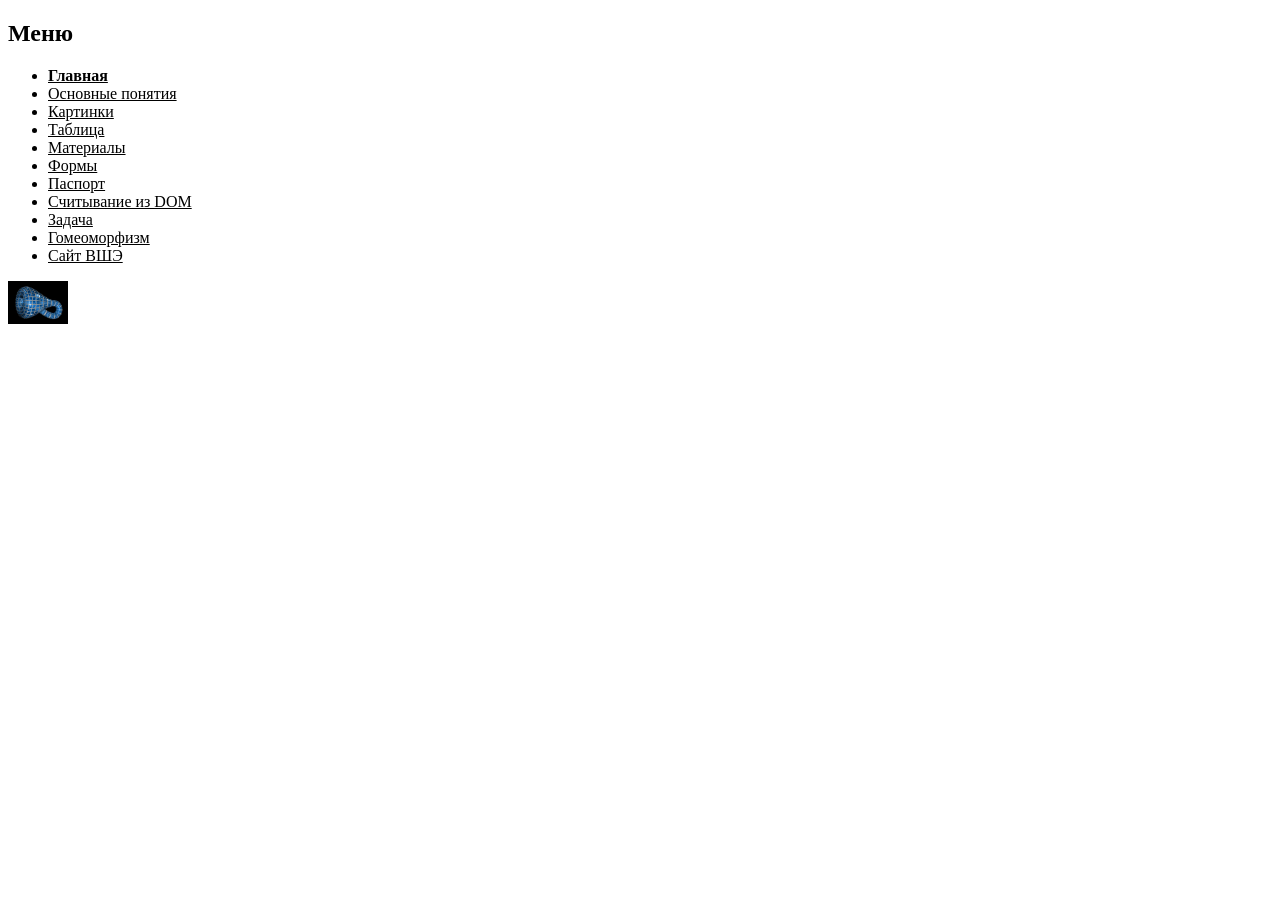
<file: index.html>
<!DOCTYPE html>
<html lang="ru">
<head>
<meta charset="UTF-8">
<title>Главная</title>
<link rel="stylesheet" href="style.css">
</head>
<body id="top">
<h2>Меню</h2>
<ul>
<li><a href="index.html" class="active">Главная</a></li>
<li><a href="info.html">Основные понятия</a></li>
<li><a href="gallery.html">Картинки</a></li>
<li><a href="table.html">Таблица</a></li>
<li><a href="materials.html">Материалы</a></li>
<li><a href="form.html">Формы</a></li>
<li><a href="passport.html">Паспорт</a></li>
<li><a href="DOM.html">Считывание из DOM</a></li>
<li><a href="task.html">Задача</a></li>
<li><a href="info.html#homeomorphism">Гомеоморфизм</a></li>
<li><a href="https://www.hse.ru/" target="_blank">Сайт ВШЭ</a></li>
</ul>
<a href="index.html"><img src="klein.png" width="60" alt="На главную"></a>

</body>
</html>
</file>
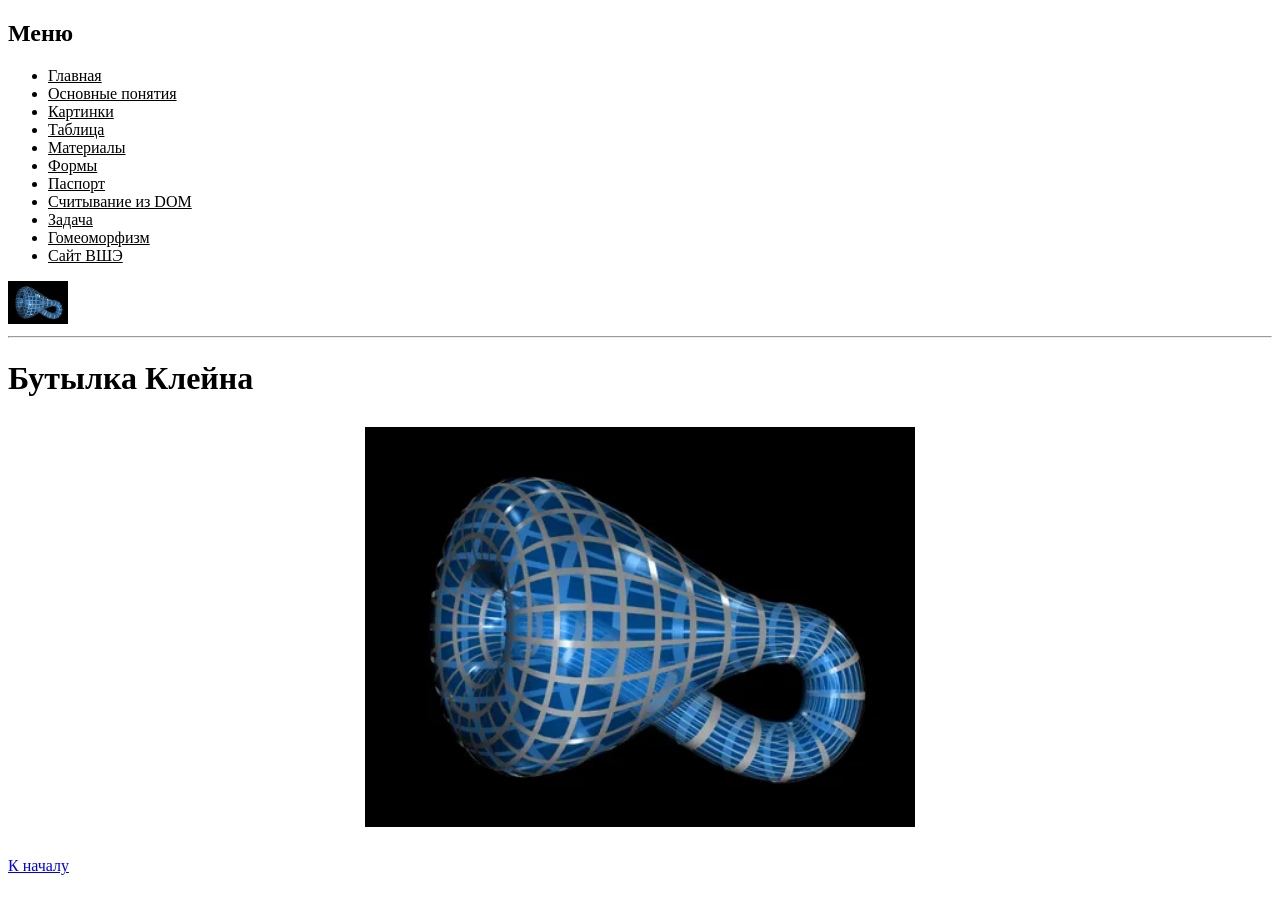
<file: big_img.html>
<!DOCTYPE html>
<html lang="ru">
<head>
<meta charset="UTF-8">
<title>Бутылка Клейна</title>
<link rel="stylesheet" href="style.css">
</head>
<body id="top">
<h2>Меню</h2>
<ul>
<li><a href="index.html">Главная</a></li>
<li><a href="info.html">Основные понятия</a></li>
<li><a href="gallery.html">Картинки</a></li>
<li><a href="table.html">Таблица</a></li>
<li><a href="materials.html">Материалы</a></li>
<li><a href="form.html">Формы</a></li>
<li><a href="passport.html">Паспорт</a></li>
<li><a href="DOM.html">Считывание из DOM</a></li>
<li><a href="task.html">Задача</a></li>
<li><a href="info.html#homeomorphism">Гомеоморфизм</a></li>
<li><a href="https://www.hse.ru/" target="_blank">Сайт ВШЭ</a></li>
</ul>
<a href="index.html"><img src="klein.png" width="60" alt="На главную"></a>

<hr>
<h1>Бутылка Клейна</h1>
<img class="big-image" src="klein.png" width="600" height="400" alt="Бутылка Клейна">
<p><a href="#top">К началу</a></p>

</body>
</html>
</file>
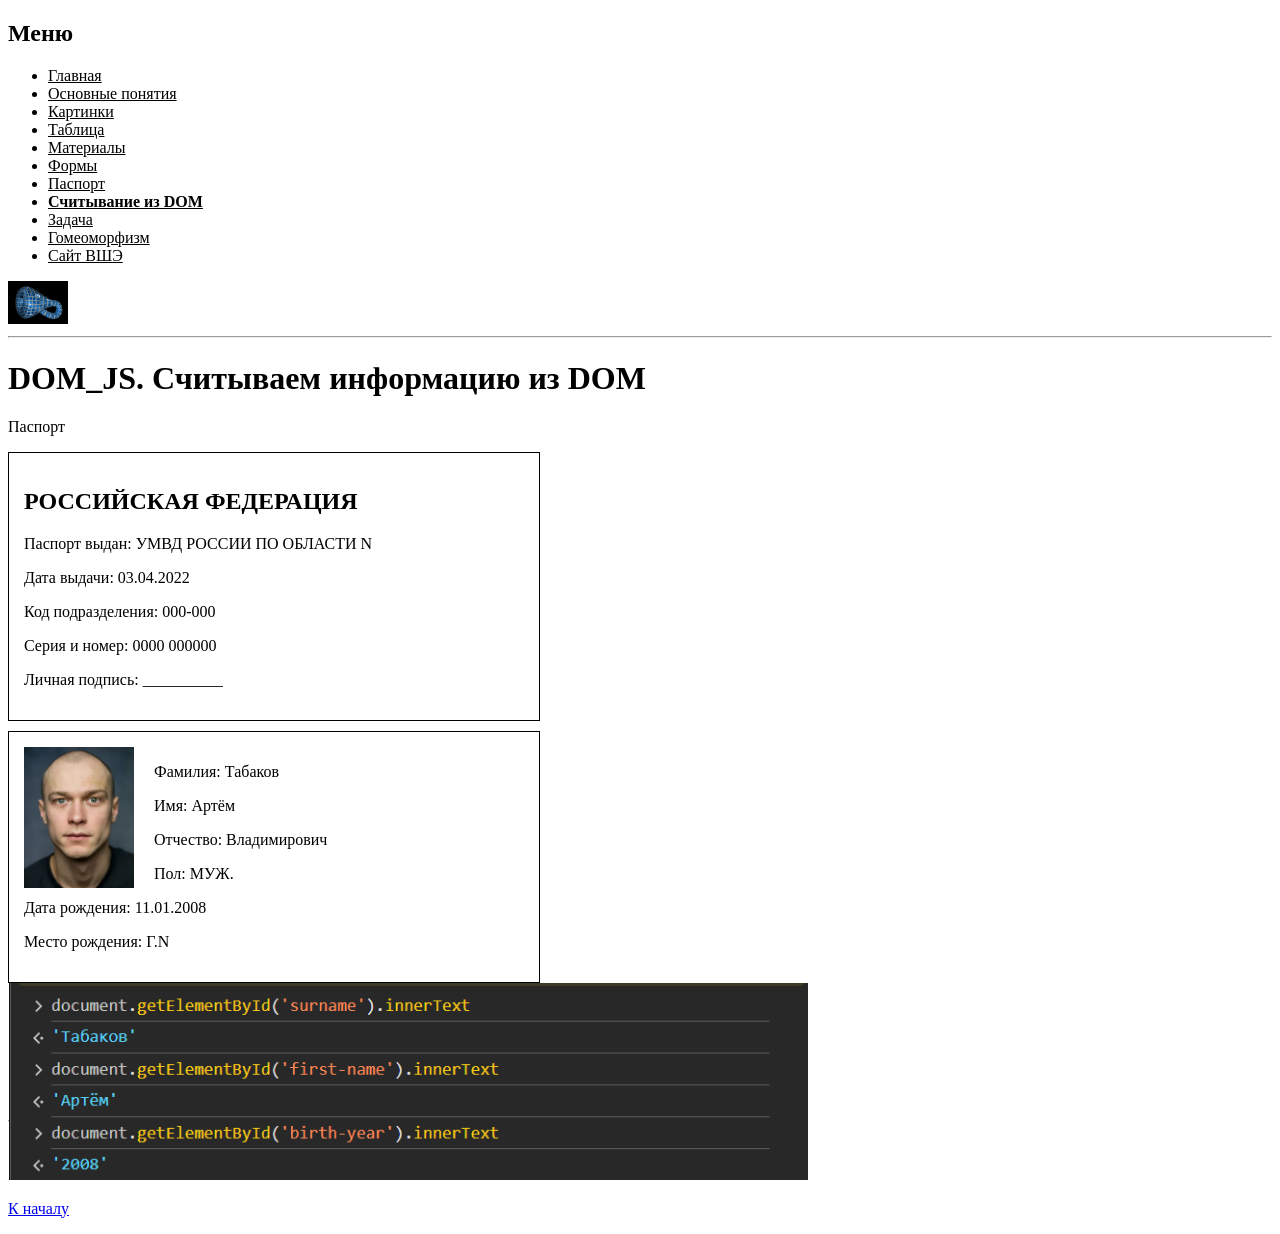
<file: DOM.html>
<!DOCTYPE html>
<html lang="ru">
<head>
<meta charset="UTF-8">
<title>DOM_JS. Считываем информацию из DOM</title>
<link rel="stylesheet" href="style.css">
</head>
<body id="top">
<h2>Меню</h2>
<ul>
<li><a href="index.html">Главная</a></li>
<li><a href="info.html">Основные понятия</a></li>
<li><a href="gallery.html">Картинки</a></li>
<li><a href="table.html">Таблица</a></li>
<li><a href="materials.html">Материалы</a></li>
<li><a href="form.html">Формы</a></li>
<li><a href="passport.html">Паспорт</a></li>
<li><a href="DOM.html" class="active">Считывание из DOM</a></li>
<li><a href="task.html">Задача</a></li>
<li><a href="info.html#homeomorphism">Гомеоморфизм</a></li>
<li><a href="https://www.hse.ru/" target="_blank">Сайт ВШЭ</a></li>
</ul>
<a href="index.html"><img src="klein.png" width="60" alt="На главную"></a>

<hr>
<h1>DOM_JS. Считываем информацию из DOM</h1>

<p>Паспорт</p>
<div class="passport-page">
<h2>РОССИЙСКАЯ ФЕДЕРАЦИЯ</h2>
<p>Паспорт выдан: <span id="issued">УМВД РОССИИ ПО ОБЛАСТИ N</span></p>
<p>Дата выдачи: 03.04.2022</p>
<p>Код подразделения: 000-000</p>
<p>Серия и номер: 0000 000000</p>
<p>Личная подпись: __________</p>
</div>
<div class="passport-page">
<img class="photo" src="photo.png" width="110" alt="Условное фото">
<p>Фамилия: <span id="surname">Табаков</span></p>
<p>Имя: <span id="first-name">Артём</span></p>
<p>Отчество: <span id="patronymic">Владимирович</span></p>
<p>Пол: <span id="sex">МУЖ.</span></p>
<p>Дата рождения: 11.01.<span id="birth-year">2008</span></p>
<p>Место рождения: <span id="birthplace">Г.N</span></p>
<div style="clear:both"></div>
</div>
<img src="dom-console.png" width="800"
     alt="Считывание фамилии, имени и года рождения из DOM">

<p><a href="#top">К началу</a></p>

</body>
</html>
</file>
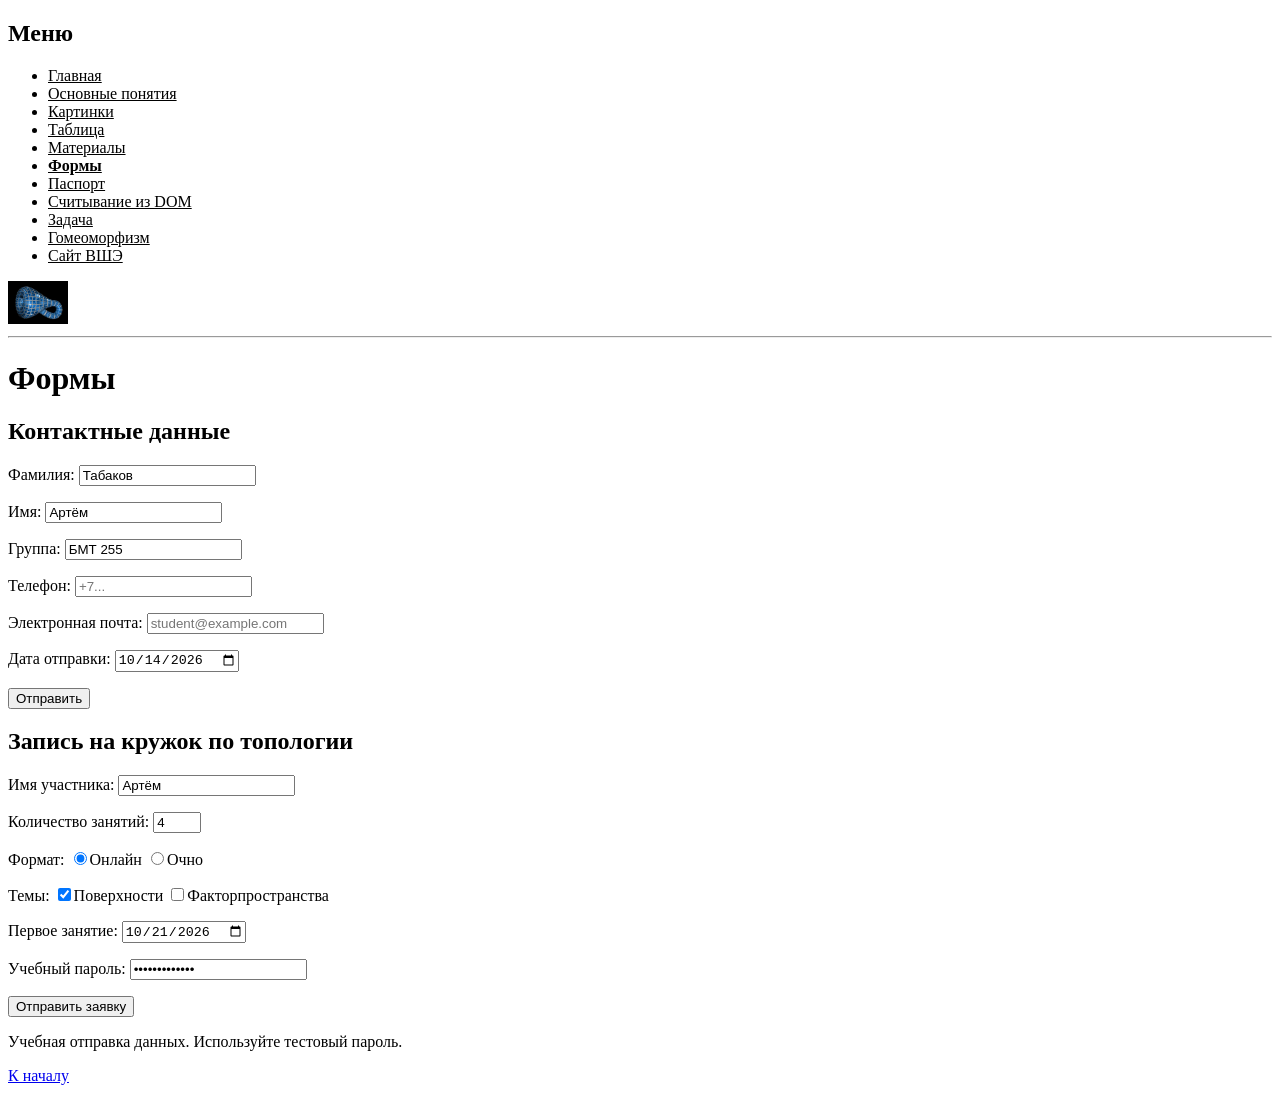
<file: form.html>
<!DOCTYPE html>
<html lang="ru">
<head>
<meta charset="UTF-8">
<title>Формы</title>
<link rel="stylesheet" href="style.css">
</head>
<body id="top">
<h2>Меню</h2>
<ul>
<li><a href="index.html">Главная</a></li>
<li><a href="info.html">Основные понятия</a></li>
<li><a href="gallery.html">Картинки</a></li>
<li><a href="table.html">Таблица</a></li>
<li><a href="materials.html">Материалы</a></li>
<li><a href="form.html" class="active">Формы</a></li>
<li><a href="passport.html">Паспорт</a></li>
<li><a href="DOM.html">Считывание из DOM</a></li>
<li><a href="task.html">Задача</a></li>
<li><a href="info.html#homeomorphism">Гомеоморфизм</a></li>
<li><a href="https://www.hse.ru/" target="_blank">Сайт ВШЭ</a></li>
</ul>
<a href="index.html"><img src="klein.png" width="60" alt="На главную"></a>

<hr>
<h1>Формы</h1>
<h2>Контактные данные</h2>
<form action="https://httpbin.org/get" method="get" target="_blank">
<p><label>Фамилия: <input type="text" name="surname" value="Табаков" required></label></p>
<p><label>Имя: <input type="text" name="first_name" value="Артём" required></label></p>
<p><label>Группа: <input type="text" name="study_group" value="БМТ 255" required></label></p>
<p><label>Телефон: <input type="tel" name="phone" placeholder="+7..." required></label></p>
<p><label>Электронная почта: <input type="email" name="email" placeholder="student@example.com" required></label></p>
<p><label>Дата отправки: <input type="date" name="sent_date" value="2026-10-14" required></label></p>
<input type="submit" value="Отправить">
</form>
<h2>Запись на кружок по топологии</h2>
<form action="https://httpbin.org/get" method="get" target="_blank">
<p><label>Имя участника: <input type="text" name="participant" value="Артём" required></label></p>
<p><label>Количество занятий: <input type="number" name="lesson_count" min="1" max="20" value="4" required></label></p>
<p>Формат: <label><input type="radio" name="format" value="online" checked>Онлайн</label> <label><input type="radio" name="format" value="offline">Очно</label></p>
<p>Темы: <label><input type="checkbox" name="topics" value="surfaces" checked>Поверхности</label> <label><input type="checkbox" name="topics" value="quotients">Факторпространства</label></p>
<p><label>Первое занятие: <input type="date" name="first_lesson" value="2026-10-21" required></label></p>
<p><label>Учебный пароль: <input type="password" name="demo_password" value="topology-demo" required></label></p>
<input type="hidden" name="club" value="topology">
<p><input type="submit" value="Отправить заявку"></p>
</form>
<p>Учебная отправка данных. Используйте тестовый пароль.</p>
<p><a href="#top">К началу</a></p>

</body>
</html>
</file>
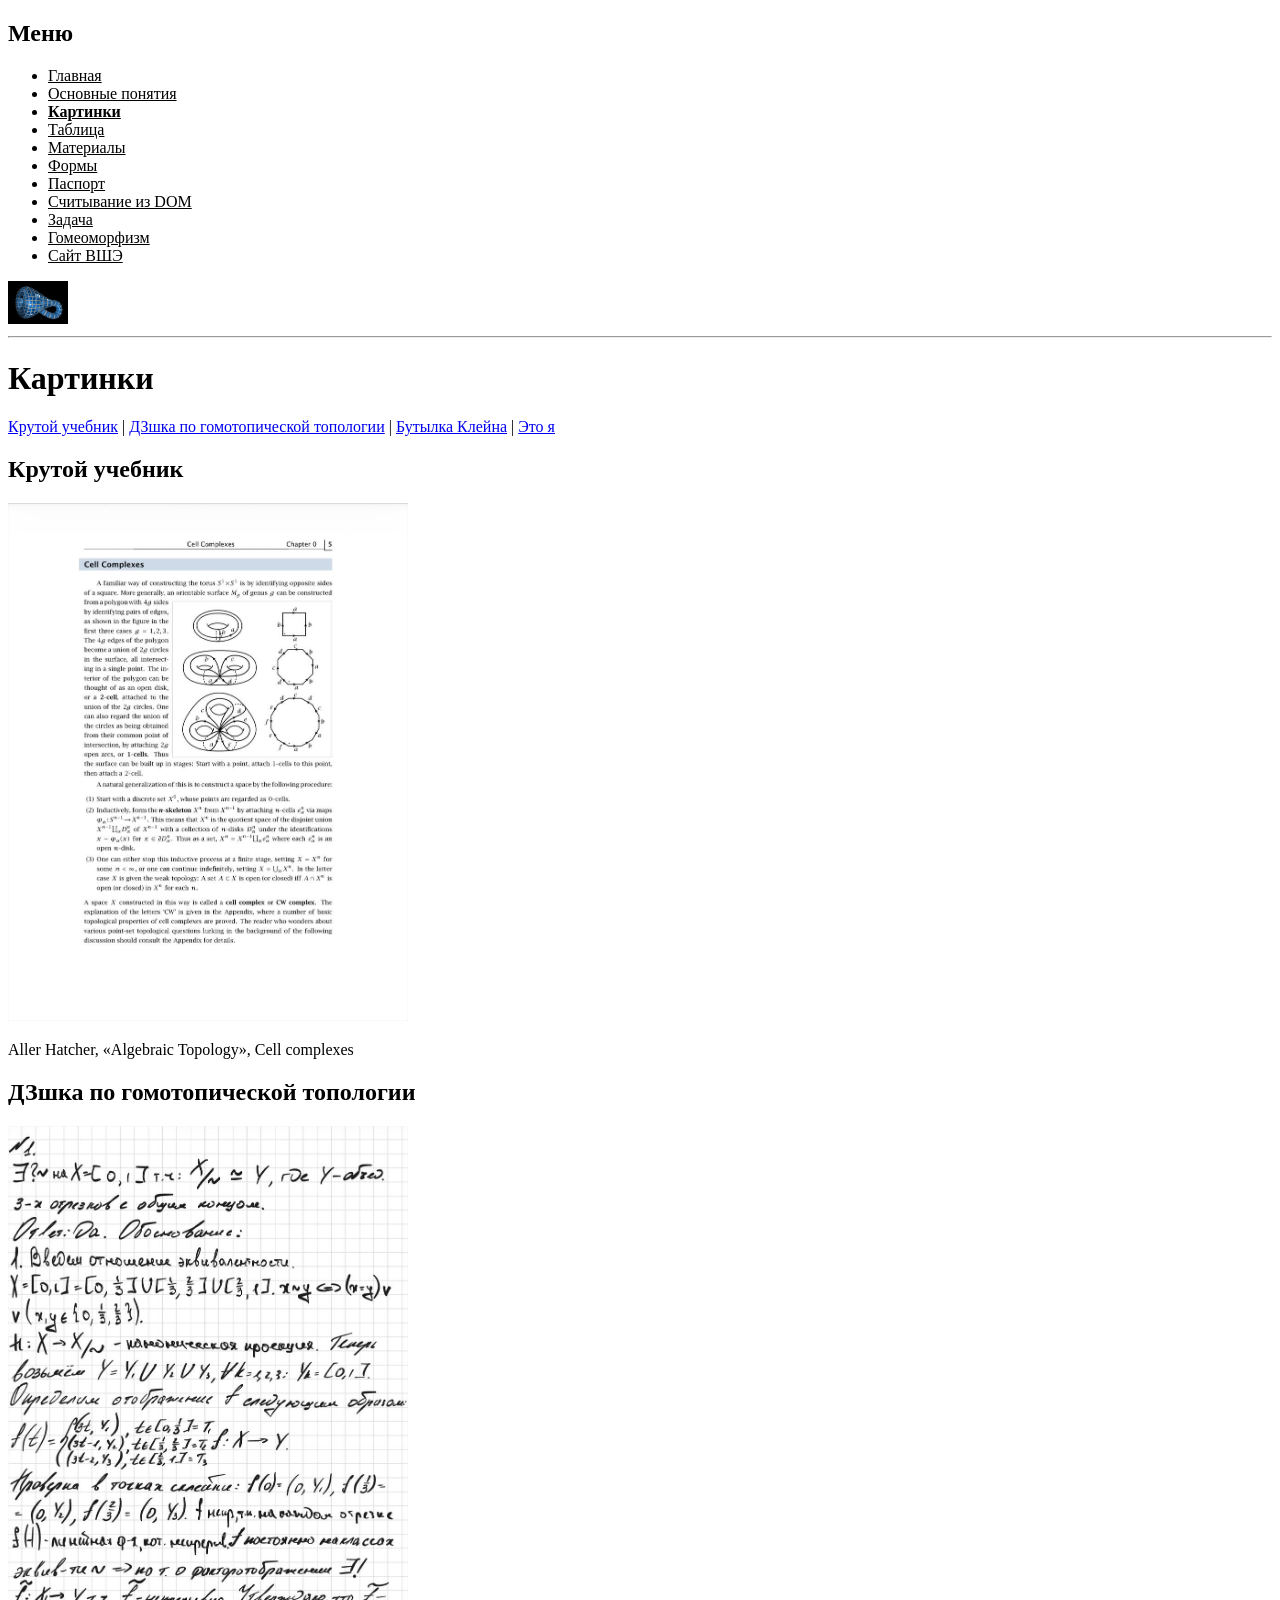
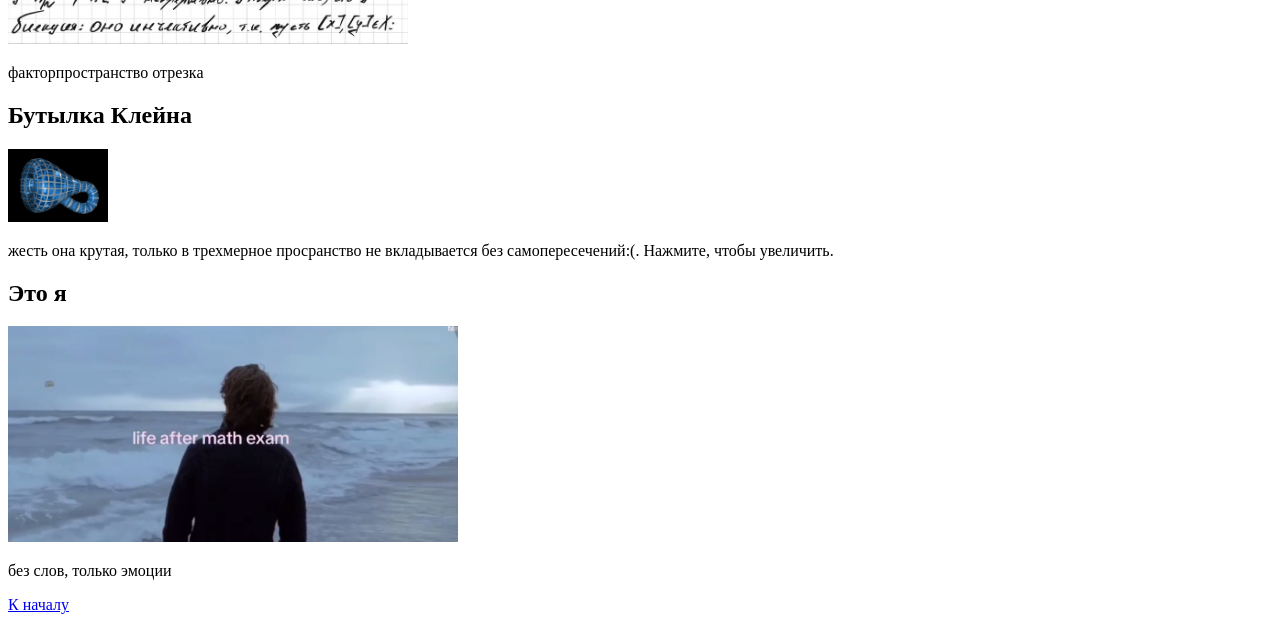
<file: gallery.html>
<!DOCTYPE html>
<html lang="ru">
<head>
<meta charset="UTF-8">
<title>Картинки</title>
<link rel="stylesheet" href="style.css">
</head>
<body id="top">
<h2>Меню</h2>
<ul>
<li><a href="index.html">Главная</a></li>
<li><a href="info.html">Основные понятия</a></li>
<li><a href="gallery.html" class="active">Картинки</a></li>
<li><a href="table.html">Таблица</a></li>
<li><a href="materials.html">Материалы</a></li>
<li><a href="form.html">Формы</a></li>
<li><a href="passport.html">Паспорт</a></li>
<li><a href="DOM.html">Считывание из DOM</a></li>
<li><a href="task.html">Задача</a></li>
<li><a href="info.html#homeomorphism">Гомеоморфизм</a></li>
<li><a href="https://www.hse.ru/" target="_blank">Сайт ВШЭ</a></li>
</ul>
<a href="index.html"><img src="klein.png" width="60" alt="На главную"></a>

<hr>
<h1>Картинки</h1>
<p><a href="#book">Крутой учебник</a> | <a href="#notes">ДЗшка по гомотопической топологии</a> | <a href="#klein">Бутылка Клейна</a> | <a href="#meme">Это я</a></p>
<h2 id="book">Крутой учебник</h2>
<img src="book.png" width="400" alt="Страница книги Хэтчера">
<p>Aller Hatcher, «Algebraic Topology», Cell complexes</p>
<h2 id="notes">ДЗшка по гомотопической топологии </h2>
<img src="notes.png" width="400" alt="Рукописное решение">
<p>факторпространство отрезка</p>
<h2 id="klein">Бутылка Клейна</h2>
<a href="big_img.html" target="_blank"><img src="klein.png" width="100" alt="Увеличить бутылку Клейна"></a>
<p>жесть она крутая, только в трехмерное просранство не вкладывается без самопересечений:(. Нажмите, чтобы увеличить.</p>
<h2 id="meme">Это я</h2>
<img src="meme.png" width="450" alt="Life after math exam">
<p>без слов, только эмоции</p>
<p><a href="#top">К началу</a></p>

</body>
</html>
</file>
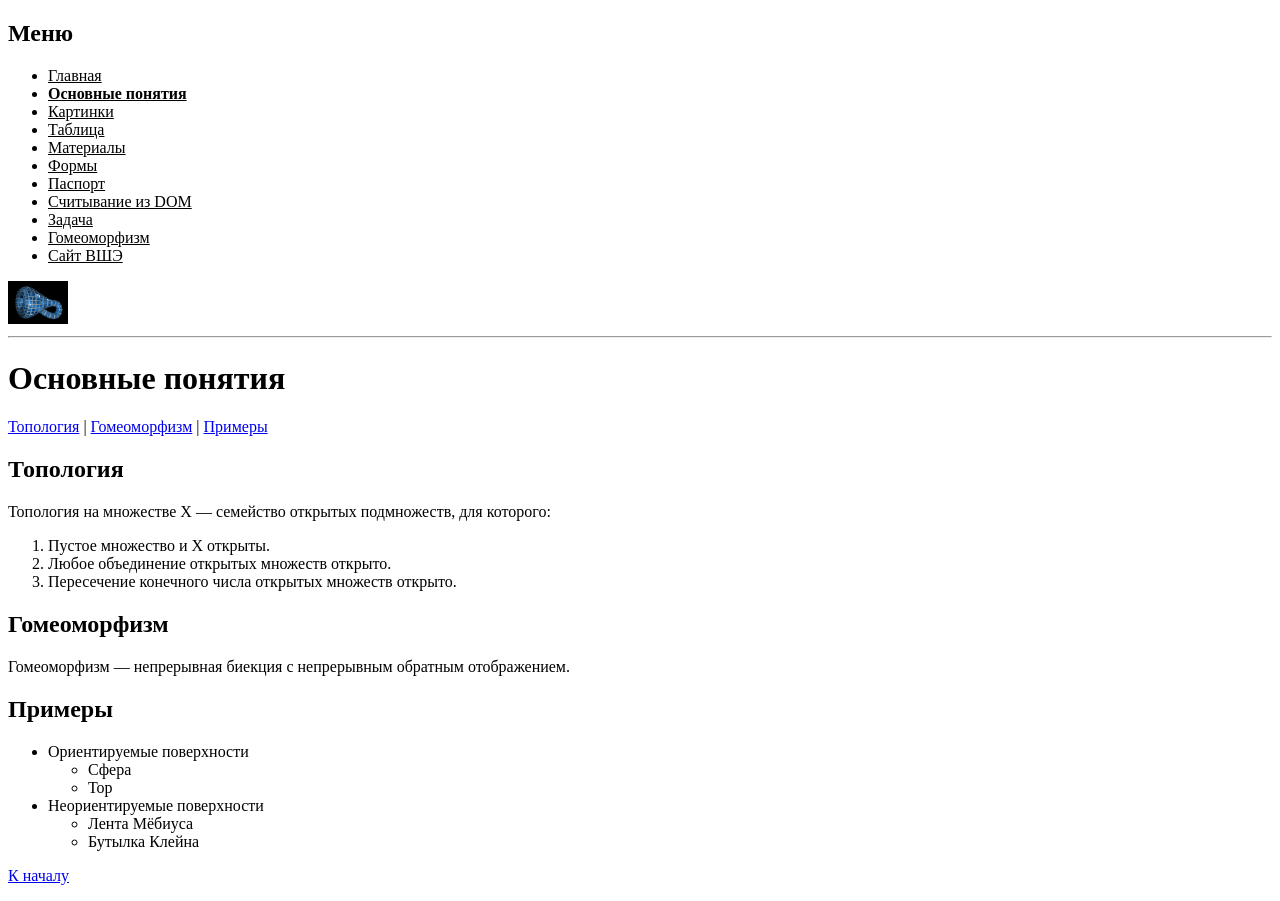
<file: info.html>
<!DOCTYPE html>
<html lang="ru">
<head>
<meta charset="UTF-8">
<title>Основные понятия</title>
<link rel="stylesheet" href="style.css">
</head>
<body id="top">
<h2>Меню</h2>
<ul>
<li><a href="index.html">Главная</a></li>
<li><a href="info.html" class="active">Основные понятия</a></li>
<li><a href="gallery.html">Картинки</a></li>
<li><a href="table.html">Таблица</a></li>
<li><a href="materials.html">Материалы</a></li>
<li><a href="form.html">Формы</a></li>
<li><a href="passport.html">Паспорт</a></li>
<li><a href="DOM.html">Считывание из DOM</a></li>
<li><a href="task.html">Задача</a></li>
<li><a href="info.html#homeomorphism">Гомеоморфизм</a></li>
<li><a href="https://www.hse.ru/" target="_blank">Сайт ВШЭ</a></li>
</ul>
<a href="index.html"><img src="klein.png" width="60" alt="На главную"></a>

<hr>
<h1>Основные понятия</h1>
<p><a href="#space">Топология</a> | <a href="#homeomorphism">Гомеоморфизм</a> | <a href="#examples">Примеры</a></p>
<h2 id="space">Топология</h2>
<p>Топология на множестве X — семейство открытых подмножеств, для которого:</p>
<ol>
<li>Пустое множество и X открыты.</li>
<li>Любое объединение открытых множеств открыто.</li>
<li>Пересечение конечного числа открытых множеств открыто.</li>
</ol>
<h2 id="homeomorphism">Гомеоморфизм</h2>
<p>Гомеоморфизм — непрерывная биекция с непрерывным обратным отображением.</p>
<h2 id="examples">Примеры</h2>
<ul>
<li>Ориентируемые поверхности<ul><li>Сфера</li><li>Тор</li></ul></li>
<li>Неориентируемые поверхности<ul><li>Лента Мёбиуса</li><li>Бутылка Клейна</li></ul></li>
</ul>
<p><a href="#top">К началу</a></p>

</body>
</html>
</file>
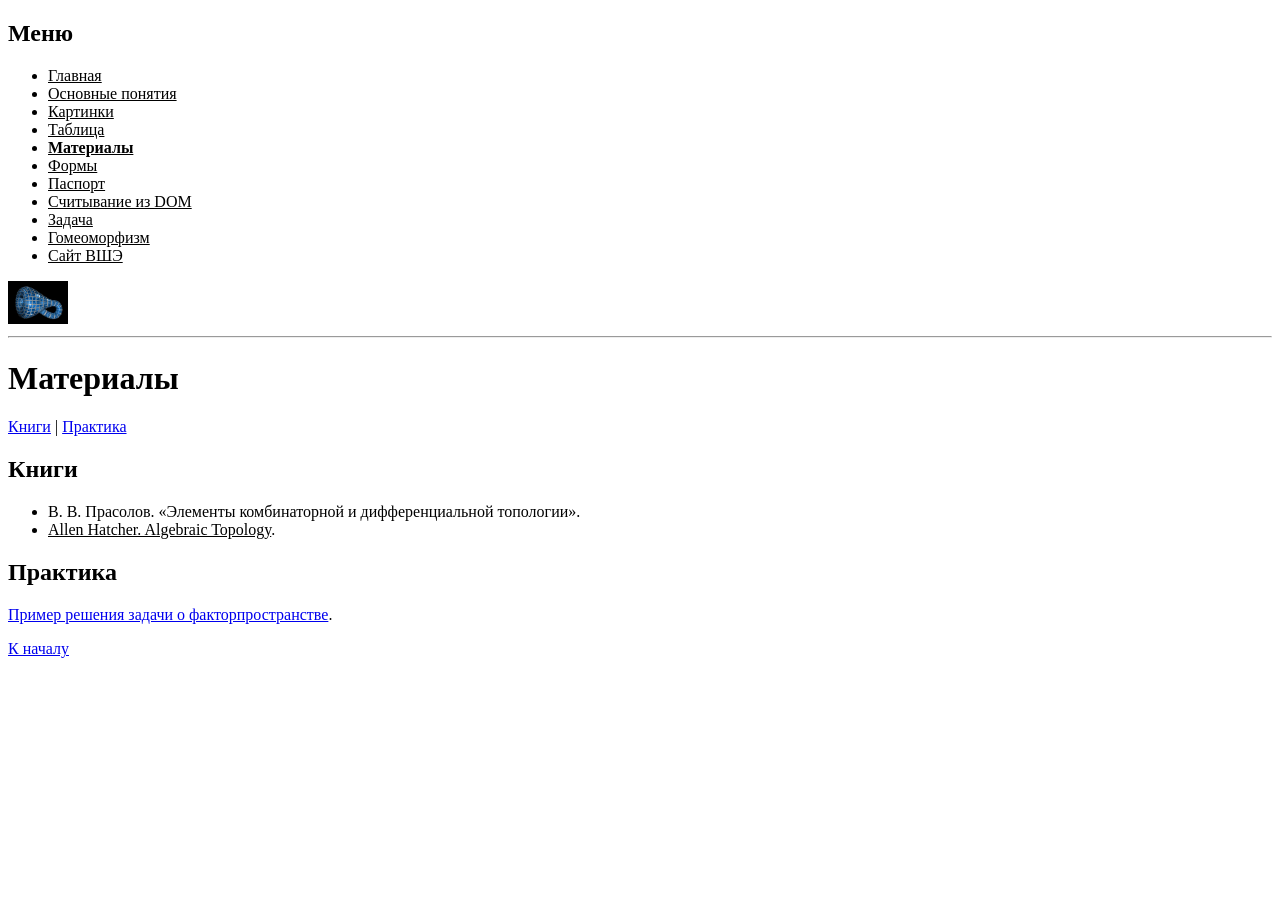
<file: materials.html>
<!DOCTYPE html>
<html lang="ru">
<head>
<meta charset="UTF-8">
<title>Материалы</title>
<link rel="stylesheet" href="style.css">
</head>
<body id="top">
<h2>Меню</h2>
<ul>
<li><a href="index.html">Главная</a></li>
<li><a href="info.html">Основные понятия</a></li>
<li><a href="gallery.html">Картинки</a></li>
<li><a href="table.html">Таблица</a></li>
<li><a href="materials.html" class="active">Материалы</a></li>
<li><a href="form.html">Формы</a></li>
<li><a href="passport.html">Паспорт</a></li>
<li><a href="DOM.html">Считывание из DOM</a></li>
<li><a href="task.html">Задача</a></li>
<li><a href="info.html#homeomorphism">Гомеоморфизм</a></li>
<li><a href="https://www.hse.ru/" target="_blank">Сайт ВШЭ</a></li>
</ul>
<a href="index.html"><img src="klein.png" width="60" alt="На главную"></a>

<hr>
<h1>Материалы</h1>
<p><a href="#books">Книги</a> | <a href="#practice">Практика</a></p>
<h2 id="books">Книги</h2>
<ul><li>В. В. Прасолов. «Элементы комбинаторной и дифференциальной топологии».</li>
<li><a href="https://pi.math.cornell.edu/~hatcher/AT/ATpage.html" target="_blank">Allen Hatcher. Algebraic Topology</a>.</li></ul>
<h2 id="practice">Практика</h2>
<p><a href="gallery.html#notes">Пример решения задачи о факторпространстве</a>.</p>
<p><a href="#top">К началу</a></p>

</body>
</html>
</file>
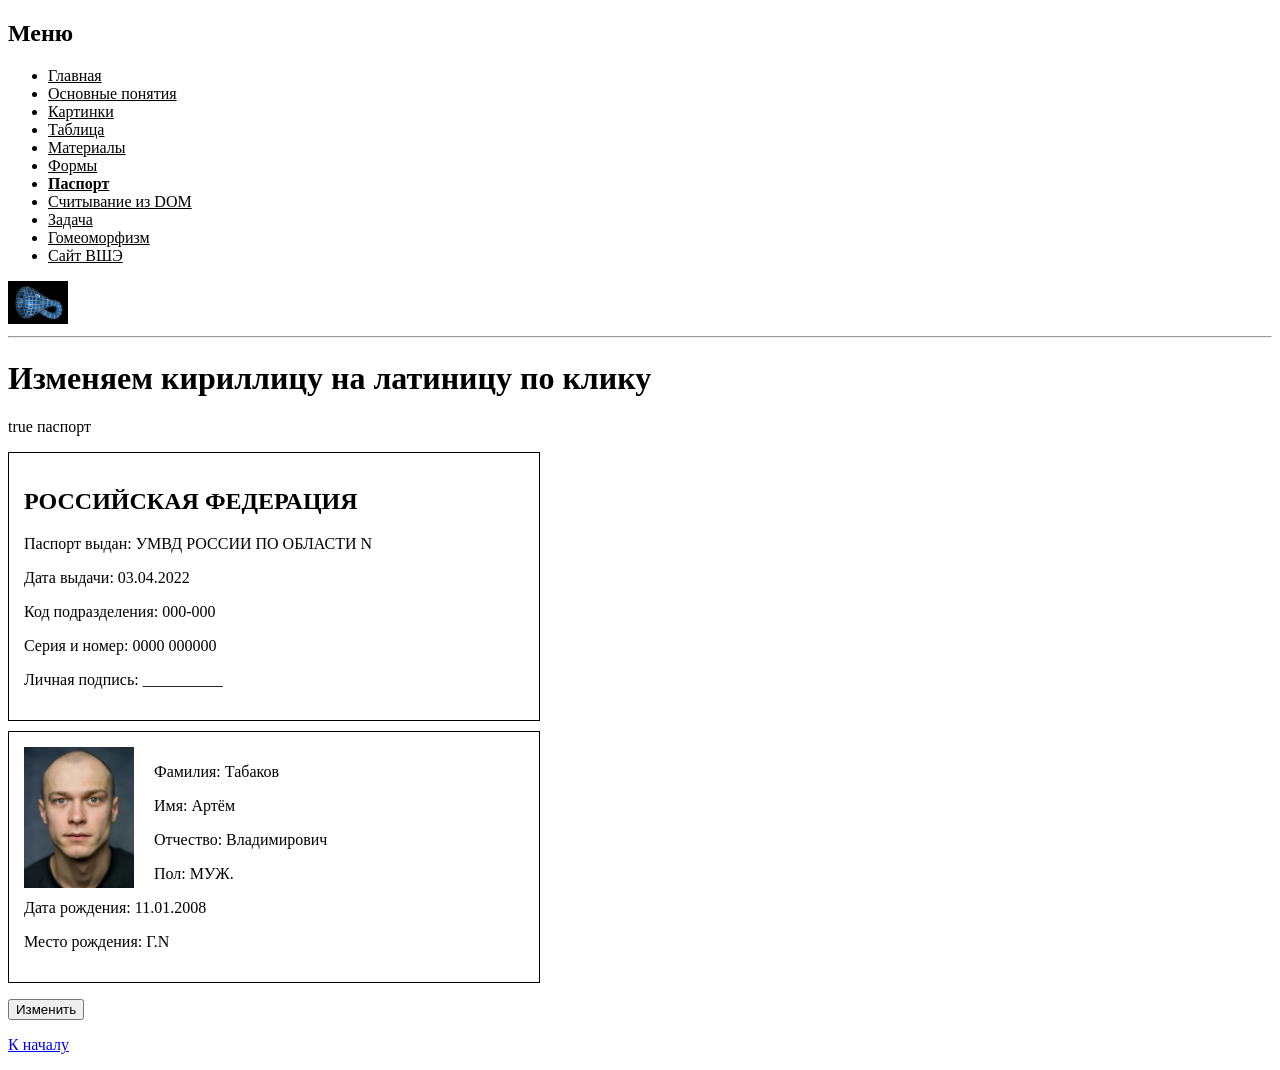
<file: passport.html>
<!DOCTYPE html>
<html lang="ru">
<head>
<meta charset="UTF-8">
<title>Изменяем кириллицу на латиницу по клику</title>
<link rel="stylesheet" href="style.css">
</head>
<body id="top">
<h2>Меню</h2>
<ul>
<li><a href="index.html">Главная</a></li>
<li><a href="info.html">Основные понятия</a></li>
<li><a href="gallery.html">Картинки</a></li>
<li><a href="table.html">Таблица</a></li>
<li><a href="materials.html">Материалы</a></li>
<li><a href="form.html">Формы</a></li>
<li><a href="passport.html" class="active">Паспорт</a></li>
<li><a href="DOM.html">Считывание из DOM</a></li>
<li><a href="task.html">Задача</a></li>
<li><a href="info.html#homeomorphism">Гомеоморфизм</a></li>
<li><a href="https://www.hse.ru/" target="_blank">Сайт ВШЭ</a></li>
</ul>
<a href="index.html"><img src="klein.png" width="60" alt="На главную"></a>

<hr>
<h1>Изменяем кириллицу на латиницу по клику</h1>

<p>true паспорт</p>
<div class="passport-page">
<h2>РОССИЙСКАЯ ФЕДЕРАЦИЯ</h2>
<p>Паспорт выдан: <span id="issued">УМВД РОССИИ ПО ОБЛАСТИ N</span></p>
<p>Дата выдачи: 03.04.2022</p>
<p>Код подразделения: 000-000</p>
<p>Серия и номер: 0000 000000</p>
<p>Личная подпись: __________</p>
</div>
<div class="passport-page">
<img class="photo" src="photo.png" width="110" alt="Условное фото">
<p>Фамилия: <span id="surname">Табаков</span></p>
<p>Имя: <span id="first-name">Артём</span></p>
<p>Отчество: <span id="patronymic">Владимирович</span></p>
<p>Пол: <span id="sex">МУЖ.</span></p>
<p>Дата рождения: 11.01.<span id="birth-year">2008</span></p>
<p>Место рождения: <span id="birthplace">Г.N</span></p>
<div style="clear:both"></div>
</div>
<p><button id="change" type="button">Изменить</button></p>
<p><a href="#top">К началу</a></p>
<script src="passport.js"></script>
</body>
</html>
</file>
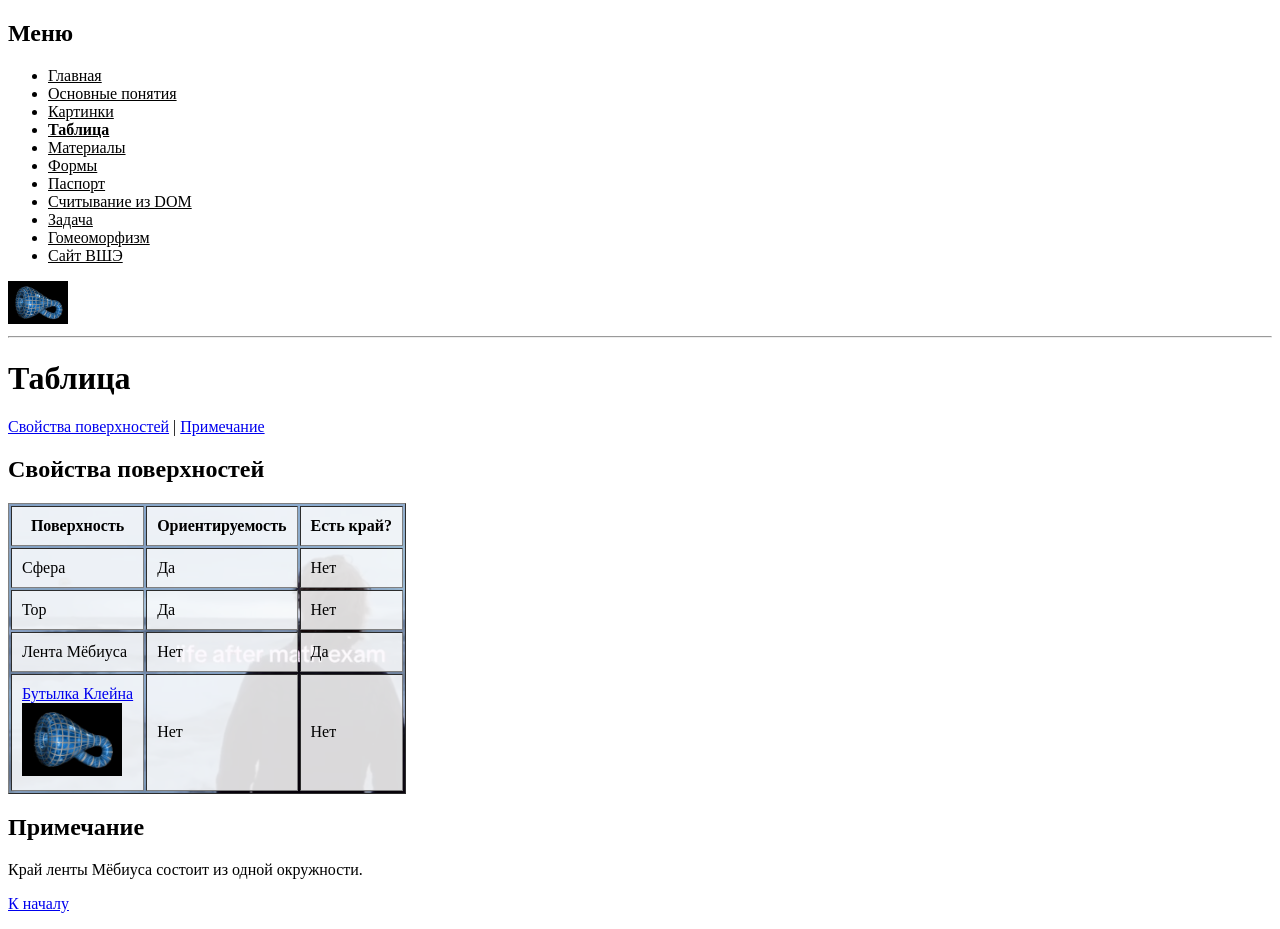
<file: table.html>
<!DOCTYPE html>
<html lang="ru">
<head>
<meta charset="UTF-8">
<title>Таблица</title>
<link rel="stylesheet" href="style.css">
</head>
<body id="top">
<h2>Меню</h2>
<ul>
<li><a href="index.html">Главная</a></li>
<li><a href="info.html">Основные понятия</a></li>
<li><a href="gallery.html">Картинки</a></li>
<li><a href="table.html" class="active">Таблица</a></li>
<li><a href="materials.html">Материалы</a></li>
<li><a href="form.html">Формы</a></li>
<li><a href="passport.html">Паспорт</a></li>
<li><a href="DOM.html">Считывание из DOM</a></li>
<li><a href="task.html">Задача</a></li>
<li><a href="info.html#homeomorphism">Гомеоморфизм</a></li>
<li><a href="https://www.hse.ru/" target="_blank">Сайт ВШЭ</a></li>
</ul>
<a href="index.html"><img src="klein.png" width="60" alt="На главную"></a>

<hr>
<h1>Таблица</h1>
<p><a href="#surfaces">Свойства поверхностей</a> | <a href="#remark">Примечание</a></p>
<h2 id="surfaces">Свойства поверхностей</h2>
<table class="surfaces" border="1" cellpadding="10">
<tr><th>Поверхность</th><th>Ориентируемость</th><th>Есть край?</th></tr>
<tr><td>Сфера</td><td>Да</td><td>Нет</td></tr>
<tr><td>Тор</td><td>Да</td><td>Нет</td></tr>
<tr><td>Лента Мёбиуса</td><td>Нет</td><td>Да</td></tr>
<tr><td><a href="gallery.html#klein">Бутылка Клейна</a><br><img src="klein.png" width="100" alt="Бутылка Клейна"></td><td>Нет</td><td>Нет</td></tr>
</table>
<h2 id="remark">Примечание</h2>
<p>Край ленты Мёбиуса состоит из одной окружности.</p>
<p><a href="#top">К началу</a></p>

</body>
</html>
</file>
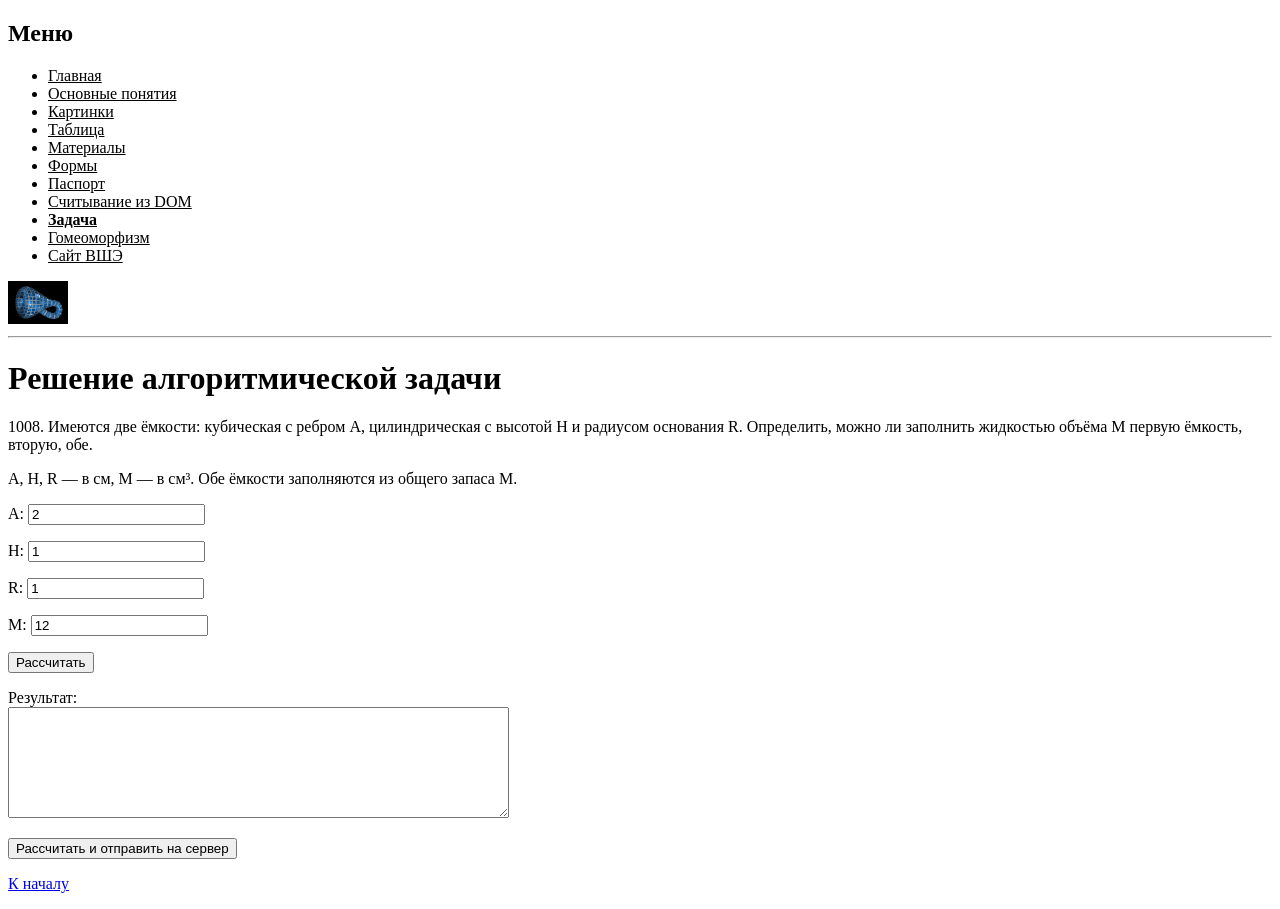
<file: task.html>
<!DOCTYPE html>
<html lang="ru">
<head>
<meta charset="UTF-8">
<title>Решение алгоритмической задачи</title>
<link rel="stylesheet" href="style.css">
</head>
<body id="top">
<h2>Меню</h2>
<ul>
<li><a href="index.html">Главная</a></li>
<li><a href="info.html">Основные понятия</a></li>
<li><a href="gallery.html">Картинки</a></li>
<li><a href="table.html">Таблица</a></li>
<li><a href="materials.html">Материалы</a></li>
<li><a href="form.html">Формы</a></li>
<li><a href="passport.html">Паспорт</a></li>
<li><a href="DOM.html">Считывание из DOM</a></li>
<li><a href="task.html" class="active">Задача</a></li>
<li><a href="info.html#homeomorphism">Гомеоморфизм</a></li>
<li><a href="https://www.hse.ru/" target="_blank">Сайт ВШЭ</a></li>
</ul>
<a href="index.html"><img src="klein.png" width="60" alt="На главную"></a>

<hr>
<h1>Решение алгоритмической задачи</h1>
<p>1008. Имеются две ёмкости: кубическая с ребром A, цилиндрическая с высотой H и радиусом основания R. Определить, можно ли заполнить жидкостью объёма M первую ёмкость, вторую, обе.</p>
<p>A, H, R — в см, M — в см³. Обе ёмкости заполняются из общего запаса M.</p>
<form id="task-form" action="https://httpbin.org/get" method="get" target="_blank">
<input type="hidden" name="task_number" value="1008">
<input type="hidden" name="formulation" value="Можно ли заполнить жидкостью объёма M куб с ребром A, цилиндр с высотой H и радиусом R, обе ёмкости?">
<p><label>A: <input id="a" name="A" type="number" step="any" min="0" value="2" required></label></p>
<p><label>H: <input id="h" name="H" type="number" step="any" min="0" value="1" required></label></p>
<p><label>R: <input id="r" name="R" type="number" step="any" min="0" value="1" required></label></p>
<p><label>M: <input id="m" name="M" type="number" step="any" min="0" value="12" required></label></p>
<p><button id="calculate" type="button">Рассчитать</button></p>
<p><label>Результат:<br><textarea id="result" name="result" rows="7" cols="60" readonly></textarea></label></p>
<button type="submit">Рассчитать и отправить на сервер</button>
</form>
<p><a href="#top">К началу</a></p>
<script src="task.js"></script>
</body>
</html>
</file>
<file: style.css>
body > ul a { color: black; }
a.active { font-weight: bold; }
.surfaces { background-image: url("meme.png"); background-size: cover; }
.surfaces th, .surfaces td { background-color: rgba(255,255,255,0.85); }
.passport-page { border: 1px solid black; width: 500px; padding: 15px; margin-top: 10px; }
.photo { float: left; margin-right: 20px; }
.big-image { display: block; margin: 30px auto; width: 600px; height: 400px; object-fit: contain; }
</file>
